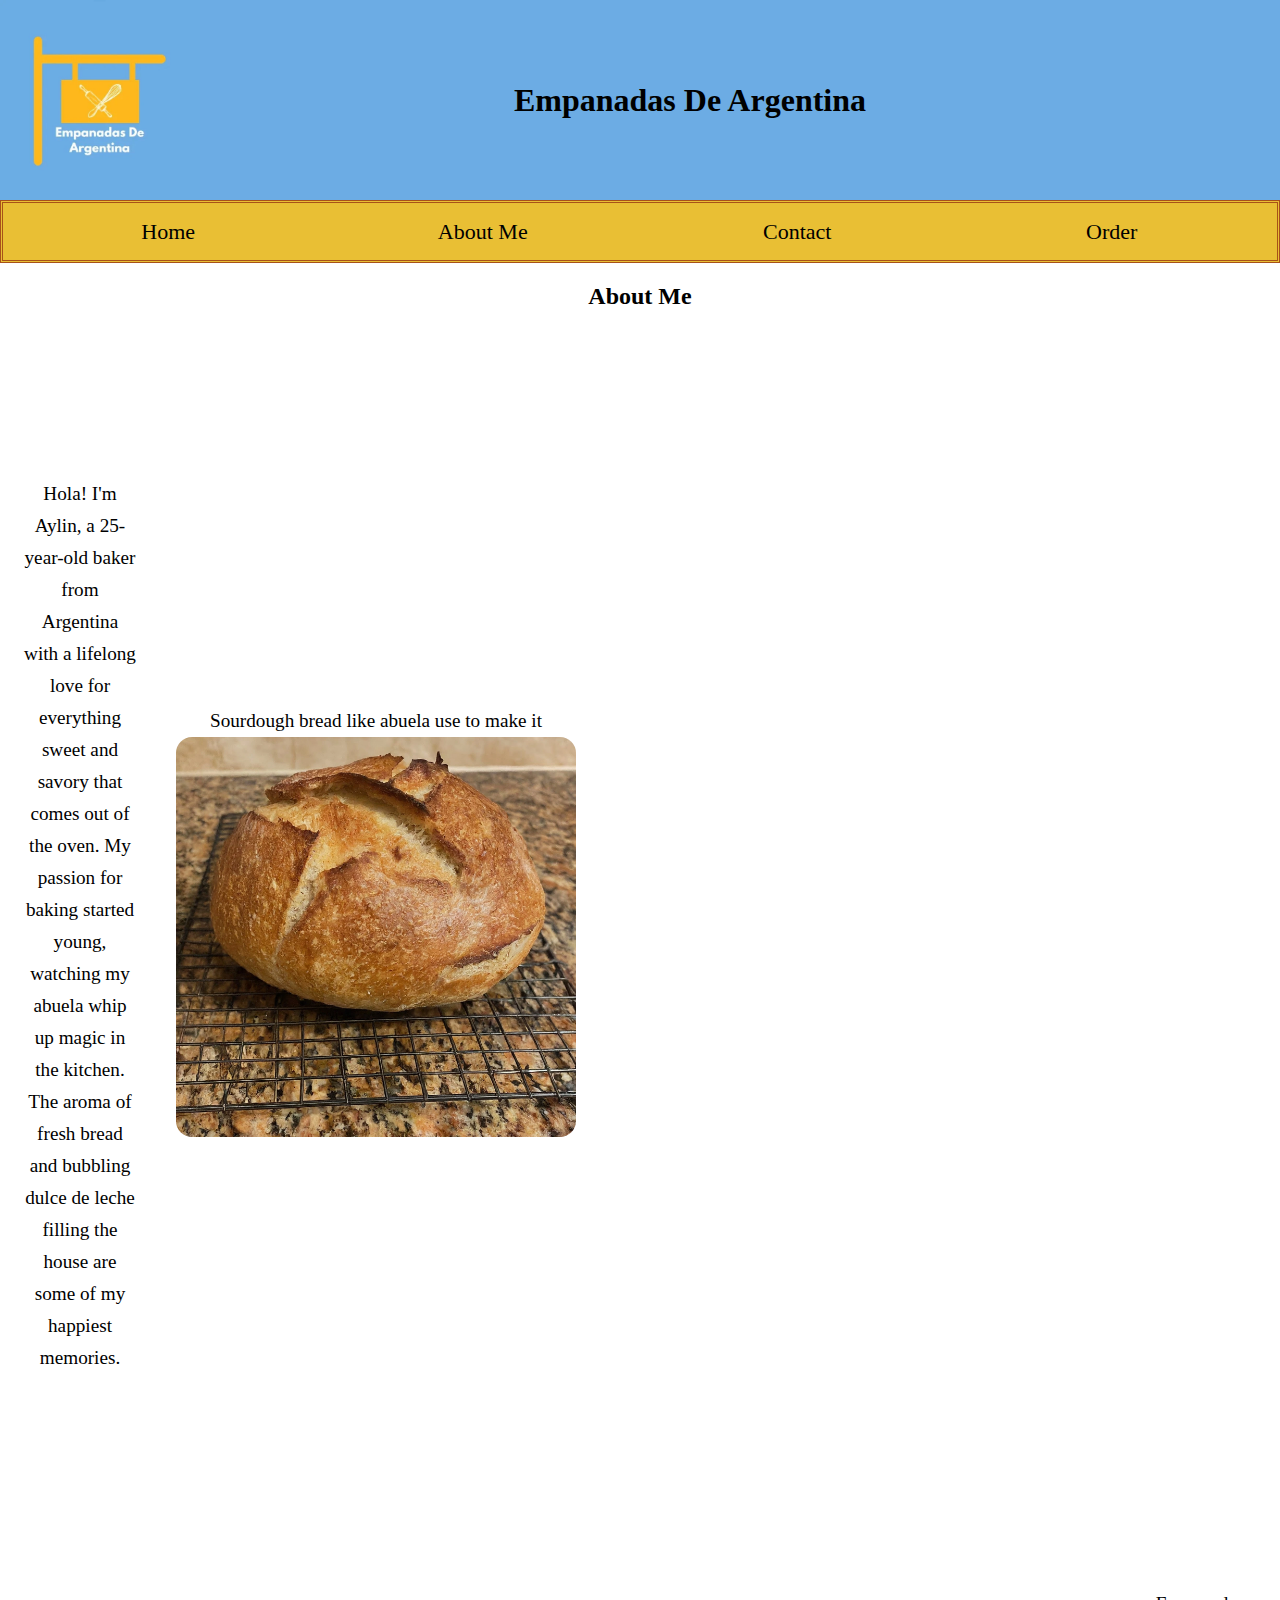
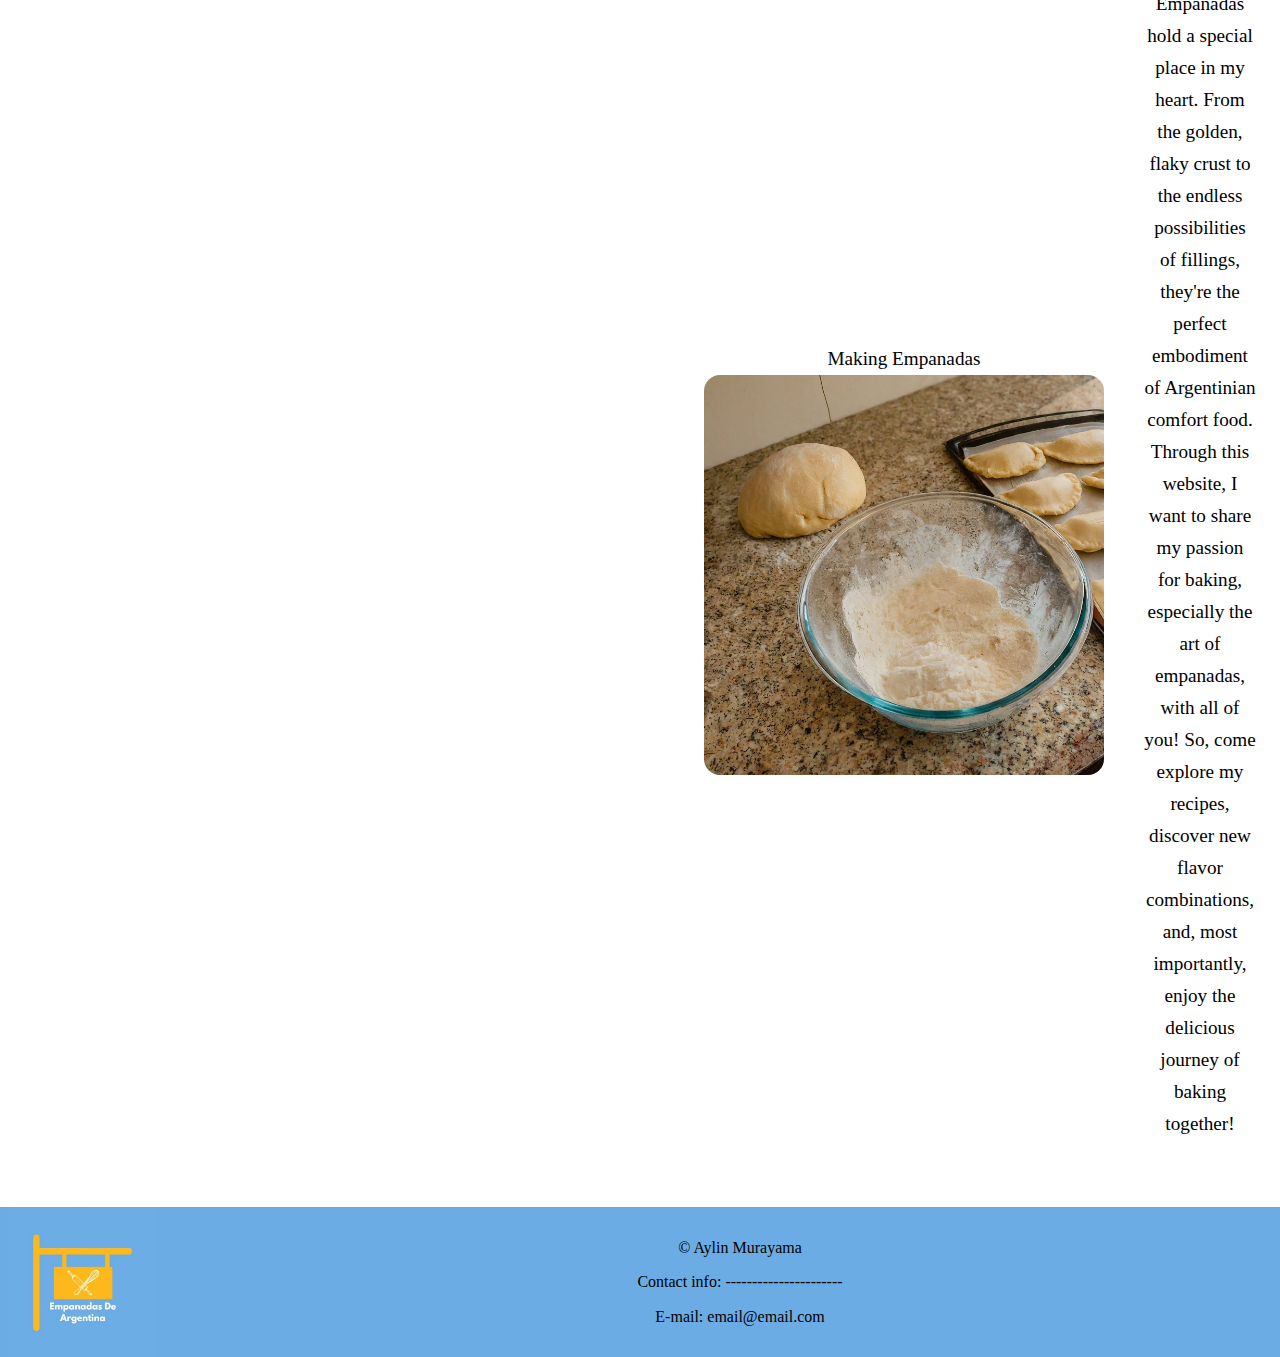
<file: about.html>
<!DOCTYPE html>
<html lang="en-US">
<head>
   <meta charset="UTF-8">
   <meta name="viewport" content="width=device-width, initial-scale=1.0">
   <title>Document TBD</title>
   <meta name="description" content="A site about baked goods">
   <meta name="author" content="Andrew Olson">
   <link rel="stylesheet" href="styles/normalize.css">
   <link rel="stylesheet" href="styles/base.css">
   <!-- <link rel="stylesheet" href="styles/medium.css"> -->
   <link rel="stylesheet" href="styles/larger.css">
   <script src="scripts/menuButton.js" defer></script>
</head>

<body>

   <header>
      <img class="profilePic" src="images/logo.webp" alt="Company logo" loading="lazy">
      <h1>Empanadas De Argentina</h1>
      <button class="menu" aria-label="Menu Button"></button>
   </header>

   <nav class="navigation">
      <a id="home" href="index.html">Home</a>
      <a class="active" id="aboutMe" href="#">About Me</a>
      <a id="contact" href="contact.html">Contact</a>
      <a id="order" href="order.html">Order</a>
   </nav>
   
   <main id="aboutMain">

    <h2 id="about-title">About Me</h2>

    <section class="about-cards">
        <section class="about-card" id="about-left">
            <p>
                Hola! I'm Aylin, a 25-year-old baker from Argentina with a lifelong love for everything sweet and savory that comes out of the oven. 
                My passion for baking started young, watching my abuela whip up magic in the kitchen. The aroma of fresh bread and bubbling dulce de 
                leche filling the house are some of my happiest memories.

            </p>
            <figure>
                <figcaption>Sourdough bread like abuela use to make it</figcaption>
                <img src="images/fresh-bread.webp" height="400px" width="400px" alt="Placeholder image"  loading="lazy">
            </figure>
        </section>

        <section class="about-card" id="about-right">
            <figure>
                <figcaption>Making Empanadas</figcaption>
                <img src="images/baking-empanadas.webp" height="400px" width="400px" loading="lazy">
            </figure>
            <p>
                Empanadas hold a special place in my heart. From the golden, flaky crust to the endless possibilities of fillings, they're the perfect 
                embodiment of Argentinian comfort food.  Through this website, I want to share my passion for baking, especially the art of empanadas,  
                with all of you! So, come explore my recipes, discover new flavor combinations, and, most importantly, enjoy the delicious journey of 
                baking together!
            </p>
        </section>
    </section>

   </main>
   
   <footer>
      <img class="profilePic" src="images/logo.webp" alt="Company logo" loading="lazy">
      <section class="footer-content">
         <p>&copy; Aylin Murayama</p>
         <p>Contact info: ----------------------</p>
         <p>E-mail: email@email.com</p>
      </section>
   </footer>

</body>

</html>
</file>
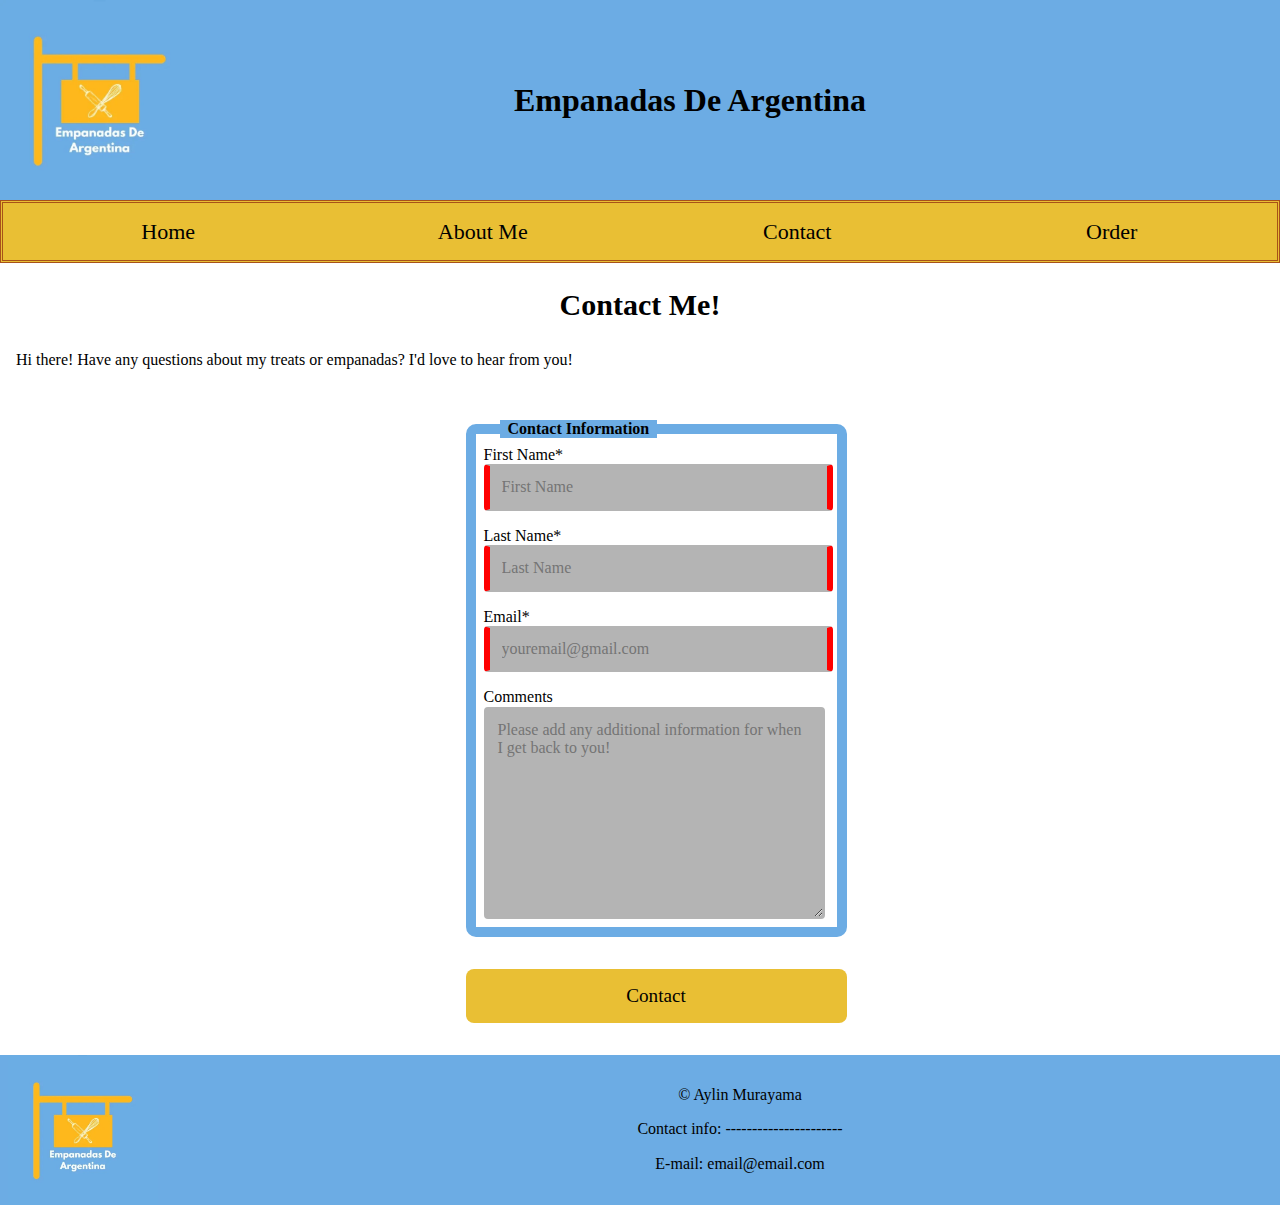
<file: contact.html>
<!DOCTYPE html>
<html lang="en-US">
<head>
   <meta charset="UTF-8">
   <meta name="viewport" content="width=device-width, initial-scale=1.0">
   <title>Document TBD</title>
   <meta name="description" content="A site about baked goods">
   <meta name="author" content="Andrew Olson">
   <link rel="stylesheet" href="styles/normalize.css">
   <link rel="stylesheet" href="styles/base.css">
   <link rel="stylesheet" href="styles/larger.css">
   <script src="scripts/menuButton.js" defer></script>
</head>

<body>

   <header>
      <img class="profilePic" src="images/logo.webp" alt="Company logo" loading="lazy">
      <h1>Empanadas De Argentina</h1>
      <button class="menu" aria-label="Menu Button"></button>
   </header>

   <nav class="navigation">
      <a  id="home" href="index.html">Home</a>
      <a id="aboutMe" href="about.html">About Me</a>
      <a class="active" id="contact" href="#">Contact</a>
      <a id="order" href="order.html">Order</a>
   </nav>
   
   <main id="contact-main">

      <h2 id="contact-title">Contact Me!</h2>

      <p id="contact-message">Hi there! Have any questions about my treats or empanadas? I'd love to hear from you!</p>

      <section class= "contact-content">
         <form id="contact-form" method="get" action="send-email.php">
            <fieldset id="contact-info">
               <legend>Contact Information</legend>
   
               <label class="top">First Name* <input type="text" id="fname" name="fname" placeholder="First Name" required></label>
               <label class="top">Last Name* <input type="text" id="lname" name="lname" placeholder="Last Name" required></label>
   
               <label class="top">Email* <input type="email" id="email" name="email" placeholder="youremail@gmail.com" required></label>
   
   
               <label class="top">Comments <textarea type="description" id="description" name="description" cols="30" rows="10" placeholder="Please add any additional information for when I get back to you!"></textarea>
            
            </fieldset>
   
            <button id="contact-submit" type="submit">Contact</button>
   
         </form>
   
         <img id="contact-img" src="images/Untitled.jpg" height="400px" width="400px" alt="Baking utensils"  loading="lazy">
      </section>
      
   </main>
   
   <footer>
    <img class="profilePic" src="images/logo.webp" alt="Company logo" loading="lazy">
    <section class="footer-content">
       <p>&copy; Aylin Murayama</p>
       <p>Contact info: ----------------------</p>
       <p>E-mail: email@email.com</p>
    </section>
 </footer>

</body>

</html>
</file>
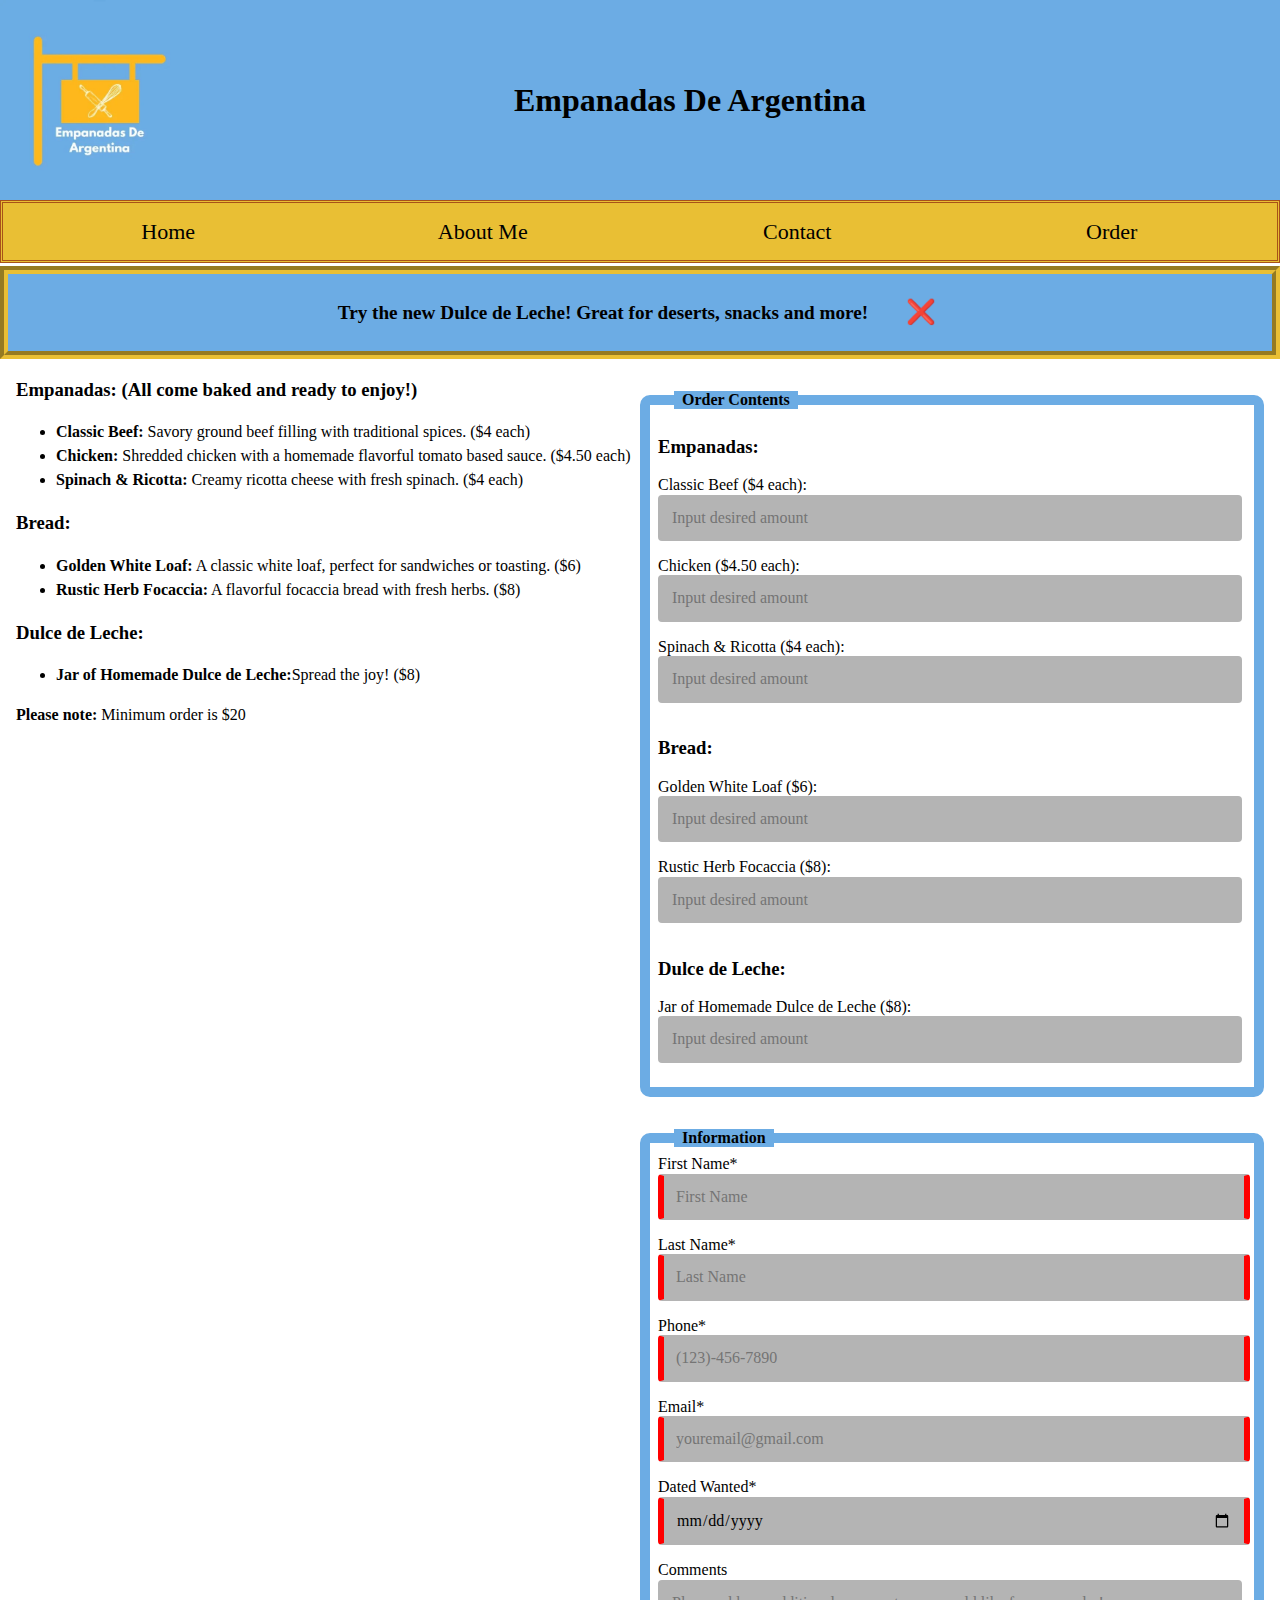
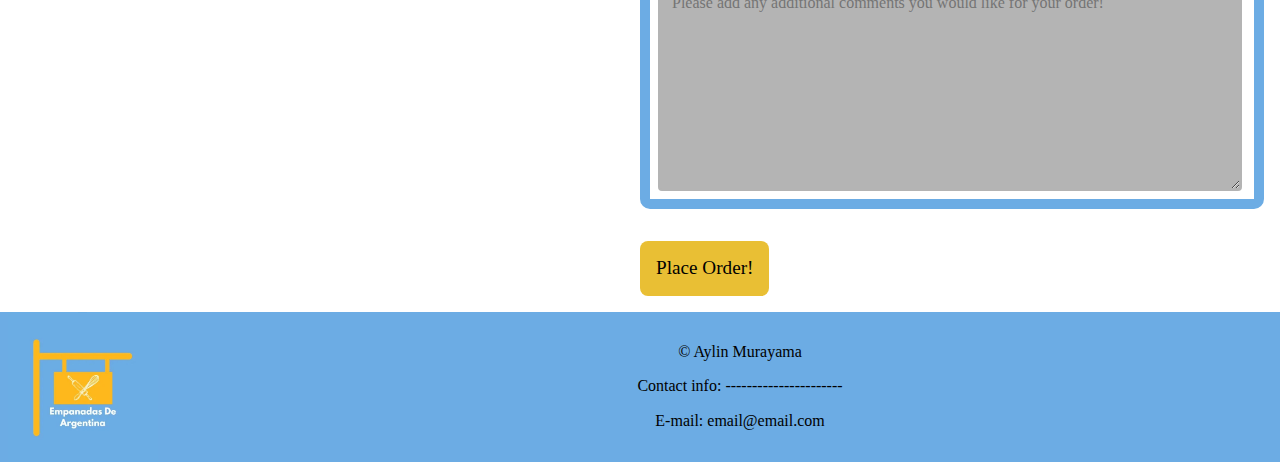
<file: order.html>
<!DOCTYPE html>
<html lang="en-US">
<head>
   <meta charset="UTF-8">
   <meta name="viewport" content="width=device-width, initial-scale=1.0">
   <title>Document TBD</title>
   <meta name="description" content="A site about baked goods">
   <meta name="author" content="Andrew Olson">
   <link rel="stylesheet" href="styles/normalize.css">
   <link rel="stylesheet" href="styles/base.css">
   <link rel="stylesheet" href="styles/larger.css">
   <script src="scripts/menuButton.js" defer></script>
   <script src="scripts/date-selector.js" defer></script>
   <script src="scripts/newProduct.js" defer></script>
</head>

<body>

   <header>
      <img class="profilePic" src="images/logo.webp" alt="Company logo" loading="lazy">
      <h1>Empanadas De Argentina</h1>
      <button class="menu" aria-label="Menu Button"></button>
   </header>

   <nav class="navigation">
      <a  id="home" href="index.html">Home</a>
      <a id="aboutMe" href="about.html">About Me</a>
      <a id="contact" href="contact.html">Contact</a>
      <a class="active" id="order" href="order.html">Order</a>
   </nav>

   <div id="announcement">
      <p id="announce-message">Try the new Dulce de Leche! Great for deserts, snacks and more!</p>
      <button class="close-button" onclick="closeBanner()">❌</button>
   </div>
   
   <main id="order-main">

      
      <section class="order-menu">
         <section>
            <h3><strong>Empanadas:</strong> (All come baked and ready to enjoy!)</h3>
            <ul>
               <li><strong>Classic Beef:</strong> Savory ground beef filling with traditional spices. ($4 each)</li>
               <li><strong>Chicken:</strong> Shredded chicken with a homemade flavorful tomato based sauce. ($4.50 each)</li>
               <li><strong>Spinach & Ricotta:</strong> Creamy ricotta cheese with fresh spinach. ($4 each)</li>
            </ul>
   
            <h3><strong>Bread:</strong></h3>
            <ul>
               <li><strong>Golden White Loaf:</strong> A classic white loaf, perfect for sandwiches or toasting. ($6)</li>
               <li><strong>Rustic Herb Focaccia:</strong> A flavorful focaccia bread with fresh herbs. ($8)</li>
            </ul>
   
            <h3><strong>Dulce de Leche:</strong></h3>
            <ul>
               <li><strong>Jar of Homemade Dulce de Leche:</strong>Spread the joy! ($8)</li>
            </ul>
   
            <p><strong>Please note:</strong> Minimum order is $20</p>
         </section>
      
         <img id="order-img" src="images/Gemini_Generated_Image_hw2bq2hw2bq2hw2b.jpg" height="400px" width="400px" alt="Baking utensils"  loading="lazy">
      </section>

      

      <form id="order-form" method="get" action="thankyou.html">

         <fieldset id="order-section">
            <legend>Order Contents</legend>

            <h3>Empanadas:</h3>
            <label for="empanada-beef">Classic Beef ($4 each): <input type="number" id="empanada-beef" name="empanada-beef" min="0" placeholder="Input desired amount"></label>
            <label for="empanada-chicken">Chicken ($4.50 each): <input type="number" id="empanada-chicken" name="empanada-chicken" min="0" placeholder="Input desired amount"></label>
            <label for="empanada-spinach">Spinach & Ricotta ($4 each): <input type="number" id="empanada-spinach" name="empanada-spinach" min="0" placeholder="Input desired amount"></label>
      
            <h3>Bread:</h3>
            <label for="bread-white">Golden White Loaf ($6): <input type="number" id="bread-white" name="bread-white" min="0" placeholder="Input desired amount"></label>
            <label for="bread-focaccia">Rustic Herb Focaccia ($8): <input type="number" id="bread-focaccia" name="bread-focaccia" min="0" placeholder="Input desired amount"></label>
   
            <h3>Dulce de Leche:</h3>
            <label for="dulce-leche">Jar of Homemade Dulce de Leche ($8): <input type="number" class="dulce-leche" id="dulce-leche" name="dulce-leche" min="0" placeholder="Input desired amount"></label>

         </fieldset>

         <fieldset id="order-info">
            <legend>Information</legend>

            <label class="top">First Name* <input type="text" id="fname" name="fname" placeholder="First Name" required></label>
            <label class="top">Last Name* <input type="text" id="lname" name="lname" placeholder="Last Name" required></label>

            <label class="top">Phone* <input type="tel" id="phone" name="phone" placeholder="(123)-456-7890" required></label>
            <label class="top">Email* <input type="email" id="email" name="email" placeholder="youremail@gmail.com" required></label>

            <label class="top">Dated Wanted* <input type="date" id="date" name="date" required></label>

            <label class="top">Comments <textarea type="description" id="description" cols="30" rows="10" placeholder="Please add any additional comments you would like for your order!"></textarea>
         </fieldset>

         <button id="order-submit" type="submit">Place Order!</button>
      </form>
   </main>
   
   <footer>
      <img class="profilePic" src="images/logo.webp" alt="Company logo" loading="lazy">
      <section class="footer-content">
         <p>&copy; Aylin Murayama</p>
         <p>Contact info: ----------------------</p>
         <p>E-mail: email@email.com</p>
      </section>
   </footer>

</body>

</html>
</file>
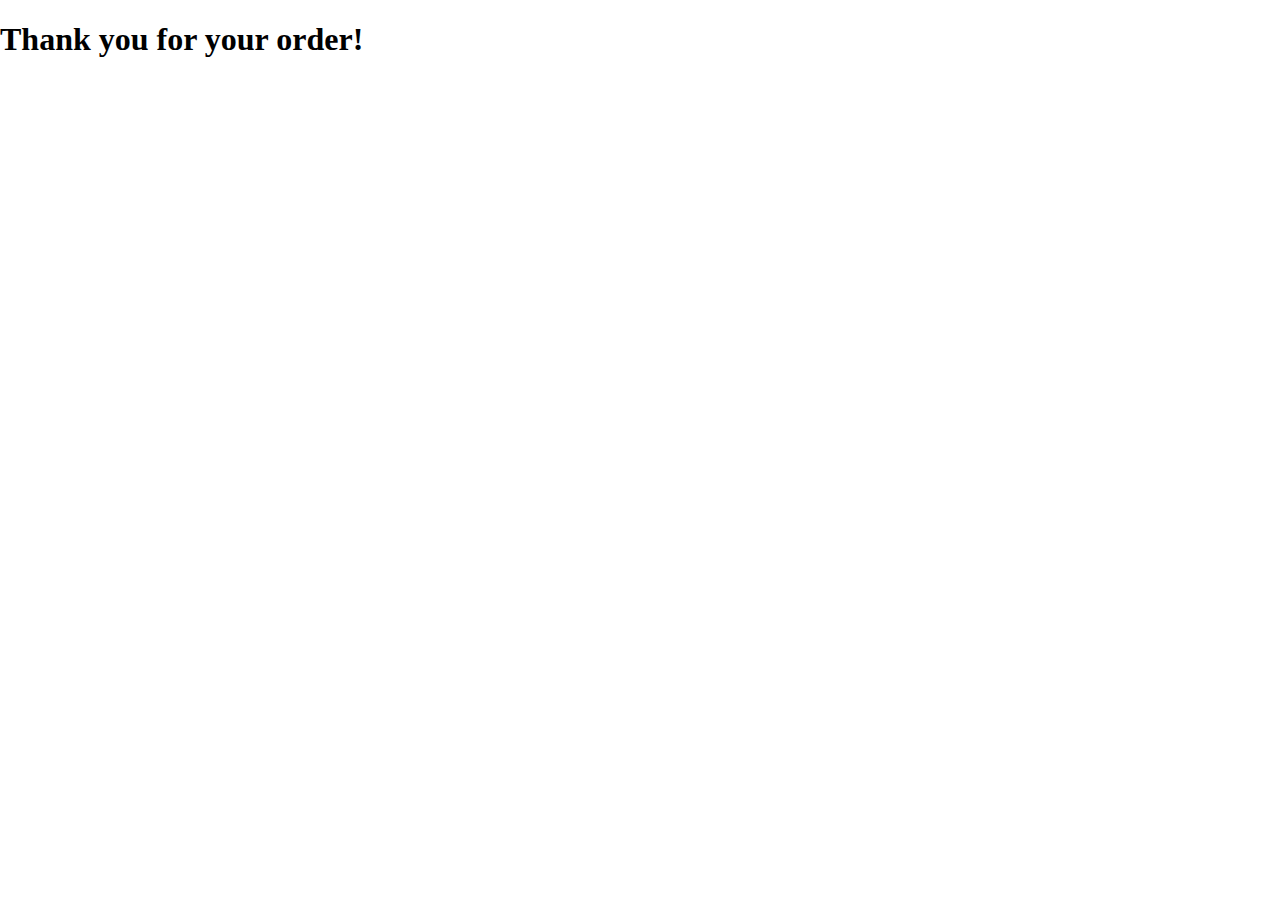
<file: thankyou.html>
<!DOCTYPE html>
<html lang="en-US">
<head>
   <meta charset="UTF-8">
   <meta name="viewport" content="width=device-width, initial-scale=1.0">
   <title>Document TBD</title>
   <meta name="description" content="Thank you for ordering">
   <meta name="author" content="Andrew Olson">
   <link rel="stylesheet" href="styles/normalize.css">
   <link rel="stylesheet" href="styles/base.css">
   <!-- <link rel="stylesheet" href="styles/medium.css"> -->
   <!-- <link rel="stylesheet" href="styles/larger.css"> -->
</head>

<body>

   <header>

   </header>

   <nav class="navigation">
      <a class="active" id="home" href="#">Home</a>
      <a id="order" href="order.html">Order</a>
   </nav>
   
   <main>
      <h1>Thank you for your order!</h1>

   </main>
   
   <footer>

   </footer>

</body>

</html>
</file>
<file: styles/base.css>
:root {
   --blue: #6cace4;
   --yellow: #e9bf34;
   --burnt-orange: #a852188a;
   --white: #ffffff;
}



/* Styling for the total of the visible page */
body {
   background-color: var(--white);
}

/* All headers on each page */
header {
   display: grid;
   grid-template-columns: 200px 1fr 100px;
   text-align: center;
   align-items: center;
   background-color: var(--blue);
}
/* Logo in the header on each page */
header img {
   justify-self: center;
   width: 200px;
   height: auto;
}

/* All of the navigation bars */
.navigation {
   display: flex;
   flex-direction: column;
   text-align: center;
   align-items: center;
   background-color: var(--yellow);
   padding: .5rem;
   font-size: x-large;
   margin-bottom: 1rem;
   border: #a85218 double 3px;
}
/* Styling for each individual item of the navigation */
.navigation a {
   flex: 1 1 100%;
   padding: .5rem;
   justify-content: center;

}
/* Navigation menu items hover */
.navigation a:hover {
   background-color: var(--burnt-orange);
   font-weight: 700;
}

/* All links */
a:link, a:visited {
   color:black;
   text-decoration: none;
}

/* Styling for each footer */
footer {
   display: grid;
   align-items: center;
   background-color: var(--blue);
}
/* Styling for the logo in the footer */
footer img {
   grid-column: 1/2;
   padding-left: .5rem;
   justify-self: left;
   width: 150px;
   height: auto;
}
/* Covers the content of the footer (contact info) */
.footer-content {
   grid-column: 2/3;
}

/* ---------- MOBILE VIEW ---------- */

/* The icon to open the nav menu */
.menu::before {
   content: "⏬";
}

/* The navigational menu itself*/
.menu {
   font-size: 1.5rem;
   border: none;
   border-radius: 1rem;
   background-color: var(--white);
   cursor: pointer;
   padding: 1rem;
   margin-left: .5rem;

}
/* The icon after the menu is open */
.menu.open::before {
   content: "⏫";
   border-radius: 1rem;
}

/* Navigation menu */
.navigation {
   display: flex;
   flex-direction: column;
   list-style: none;
   background-color: var(--yellow);
   display: none;
}

/* Navigation menu list items */
.navigation a {
   display: block;
   padding: .5rem;
   text-align: center;
}

/* Opens the navigation menu */
.open {
   display: flex;
}

/* ---------- ALL FORMS ---------- */
form fieldset{
   margin: 2rem 0;
   border: 10px solid var(--blue);
   border-radius: 10px;
   padding: 0.5rem 2%;
   text-align: left;
   padding: .5rem 2.5rem .5rem .5rem;
}

form legend{
   background-color: var(--blue);
   margin: 0 1rem;
   padding: 0 .5rem;
   font-weight: bold;
}

form input{
   margin-bottom: 1rem;
}

form label.top input, textarea, #order-section input{
   display: block;
   padding-top: 1rem;
   font-size: 1rem;
   border: 2px solid #b4b4b4;
   border-radius: 4px;
   padding: .75rem;
   color: black;
   width: 100%;
   background-color: #b4b4b4;
}

form label.top input:required {
   border-left: red solid 6px;
   border-right: red solid 6px;
}

form label.top input:required:valid {
   border-left: green solid 6px;
   border-right: green solid 6px;
}

#contact-submit, #order-submit {
   padding: 1rem;
   border: none;
   background-color: var(--yellow);
   border-radius: .5rem;
   font-size: larger;
   align-self: center;
   margin-bottom: 1rem;
}
button:hover {
   cursor: pointer;
   box-shadow: #a85218 1rem;
   box-shadow: 0 12px 16px 0 rgba(0,0,0,0.24), 0 17px 50px 0 rgba(0,0,0,0.19);
}


/* ---------- HOME PAGE ---------- */
header h1 {
   padding: .5rem;
}

#shortDescription {
   padding: 0rem 1rem;
   line-height: 1.5rem;
}

.product img {
   max-height: 300px;
   width: auto;
}

.product {
   flex: 1; 
   margin-bottom: 20px;
   text-align: center; 
   padding: 0rem 1rem;
   border: 5px double var(--yellow);
   max-width: 600px;
   margin: .5rem;
   /* background-color: var(--blue); */
}

#announcement {
   display: flex;
   justify-content: center;
   border: 8px groove var(--yellow);
   background-color: var(--blue);
   padding: .5rem 1rem;
   font-weight: 700;
   font-size: larger;
}

.close-button {
   background-color: var(--accent3);
   cursor: pointer;
   font-size: x-large;
   margin-left: 2rem;
   border: none;
}

/* ---------- ABOUT ME PAGE ---------- */
#about-title {
   text-align: center;
}

.about-card {
   padding: 0rem 1.5rem;
   text-align: center;
   margin-bottom: 3rem;
   line-height: 25px;
}

.about-cards img{
   border-radius: 1rem;
}

/* ---------- CONTACT PAGE ---------- */
#contact-title {
   text-align: center;
   font-size: 30px;
}

#contact-message {
   padding-left: 1rem;
   line-height: 1.5rem;
}

#contact-form {
   display: flex;
   flex-direction: column;
   margin: 1rem;
}

#contact-img, #order-img {
   display: none;
}

/* -------- ORDER PAGE ----------- */

.order-menu {
   line-height: 1.5rem;
}

#order-section{
   display: flex;
   flex-direction: column;
}

#order-main {
   margin: 0rem 1rem;
}
</file>
<file: styles/larger.css>
@media (min-width: 800px) {
   /* All headers on each page */
   header {
      display: grid;
      grid-template-columns: 200px 1fr 100px;
      text-align: center;
      align-items: center;
   }
   /* Logo in the header on each page */
   header img {
      justify-self: center;
      width: 100%;
      height: auto;
   }

   /* All of the navigation bars */
   .navigation {
      display: flex;
      flex-direction: row;
      margin-bottom: .2rem;
      font-size: 22px; /* x-large */
      padding: .5rem;
  }

     /* hide menu button */
     .menu {
      display: none; 
   }

  /* ---------- HOME PAGE ---------- */

  /* The short description at the top of the page */
   #shortDescription {
      text-align: center;
      margin: 1rem 0rem;
   }

   /* The pictures towards the bottom of the home page */
   .productGallery {
      display: grid;
      grid-template-columns: 1fr 1fr 1fr;
      text-align: center;
      margin: 1rem 0rem;
   }

   /* Styling for each footer */
   footer {
      grid-template-columns: 200px 1fr;
      text-align: center;
   }


   /* ---------- ABOUT ME PAGE ---------- */
   .about-cards {
      display: grid;
      grid-template-columns: 1fr 1fr;
      grid-template-rows: 1fr 1fr;
   }

   .about-card {
      display: flex;
      align-items: center;
      font-size: larger;
      line-height: 2rem;
   }

   #about-left {
      grid-column: 1/2;
      grid-row: 1/2;
   }

   #about-right {
      grid-column: 2/3;
      grid-row: 2/3;
   }

   /* ---------- CONTACT PAGE ---------- */
   #contact-form {
      width: 100%;
      display: grid;
      justify-content: center;
      align-items: center;
   }



   


   /* ---------- ORDER PAGE ---------- */
   #order-main {
      display: grid;
      grid-template-columns: 1fr 1fr;
   }

   form fieldset{
      grid-column: 1/2;
   }
}
</file>
